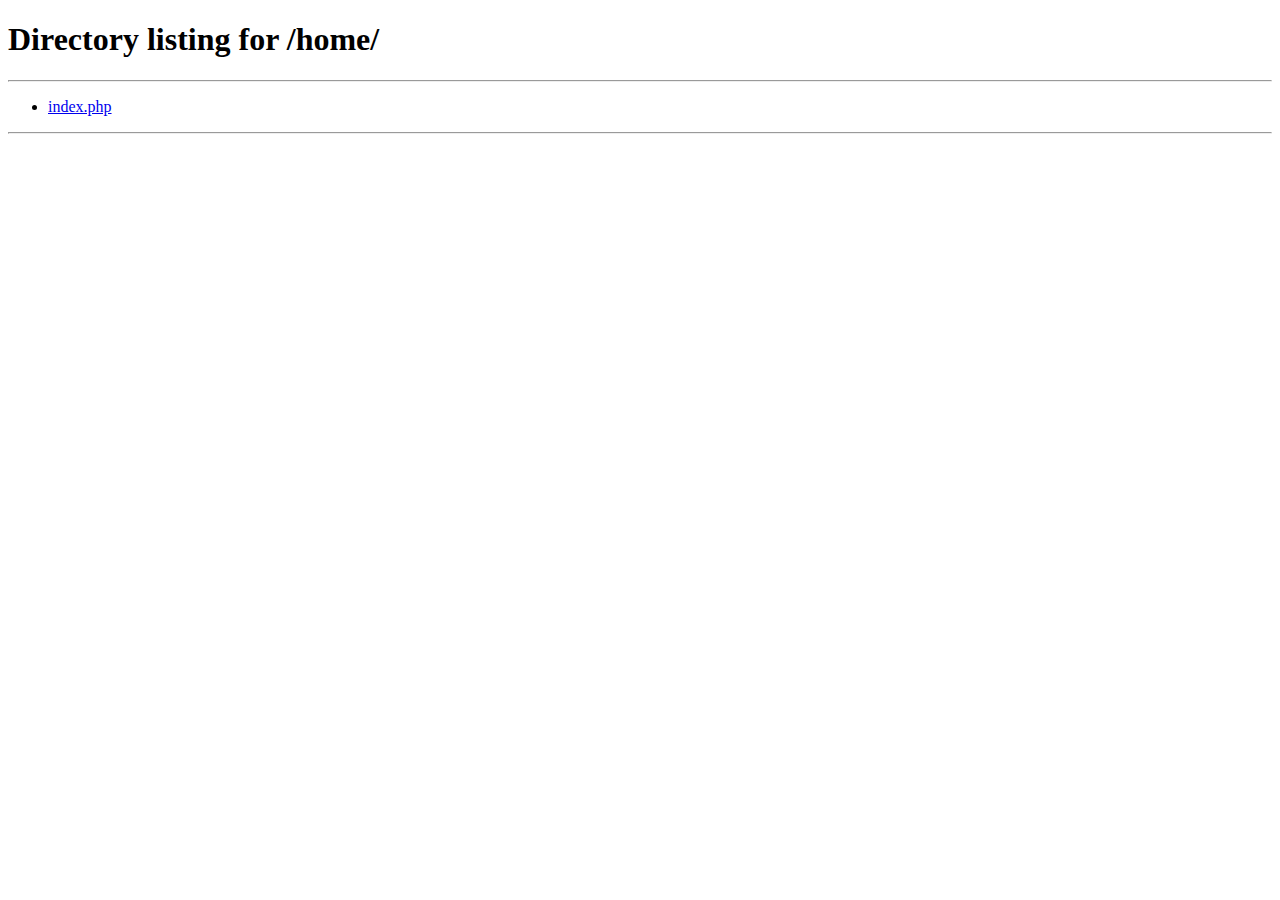
<file: index.html>
<!DOCTYPE html>
<html lang="en">
<head>
    <meta charset="UTF-8">
    <meta name="viewport" content="width=device-width, initial-scale=1.0">
    <title>InfiniSync</title>
    <meta http-equiv="refresh" content="0; url=/home">
    <link rel="shortcut icon" href="favicon.ico" type="image/x-icon">
</head>
</file>
